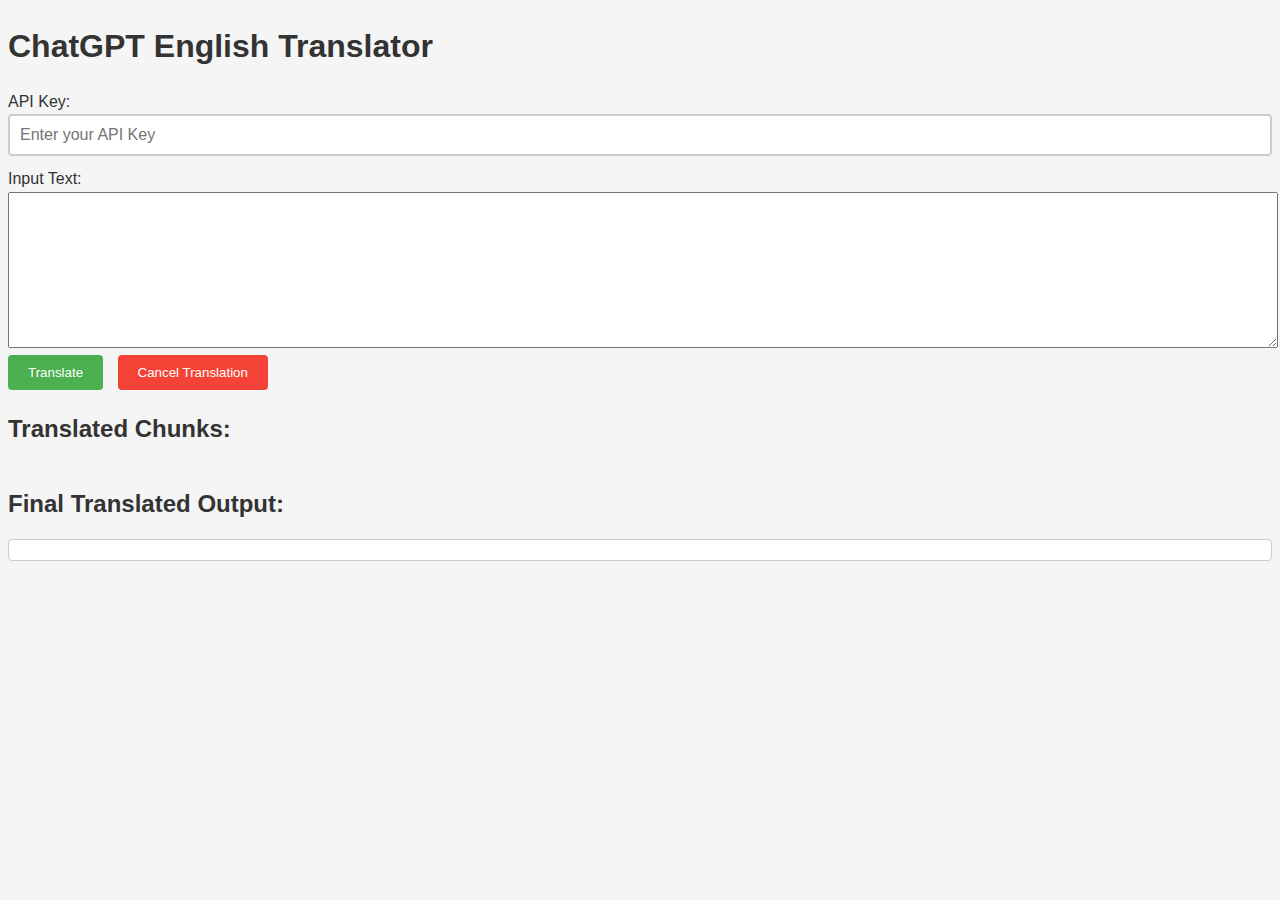
<file: index.html>
<!DOCTYPE html>
<html>

<head>
    <title>ChatGPT English Translator</title>
    <meta charset="UTF-8">
    <meta name="viewport" content="width=device-width, initial-scale=1.0">
    <link rel="stylesheet" href="styles.css">
    <script src="translator.js" defer></script>
</head>

<body>
    <header>
        <h1>ChatGPT English Translator</h1>
    </header>
    <main>
        <section class="api-key-section">
            <label for="api-key">API Key:</label>
            <input type="text" id="api-key" name="api-key" placeholder="Enter your API Key">
        </section>
        <section class="input-section">
            <label for="input">Input Text:</label>
            <textarea id="input" name="input"></textarea>
            <button id="translate-button">Translate</button>
            <button id="cancel-translate-button">Cancel Translation</button>
        </section>
        <section class="chunks-section">
            <h2>Translated Chunks:</h2>
            <div id="output"></div>
        </section>
        <section class="final-output-section">
            <h2>Final Translated Output:</h2>
            <div id="final-output"></div>
        </section>
    </main>
</body>

</html>
</file>
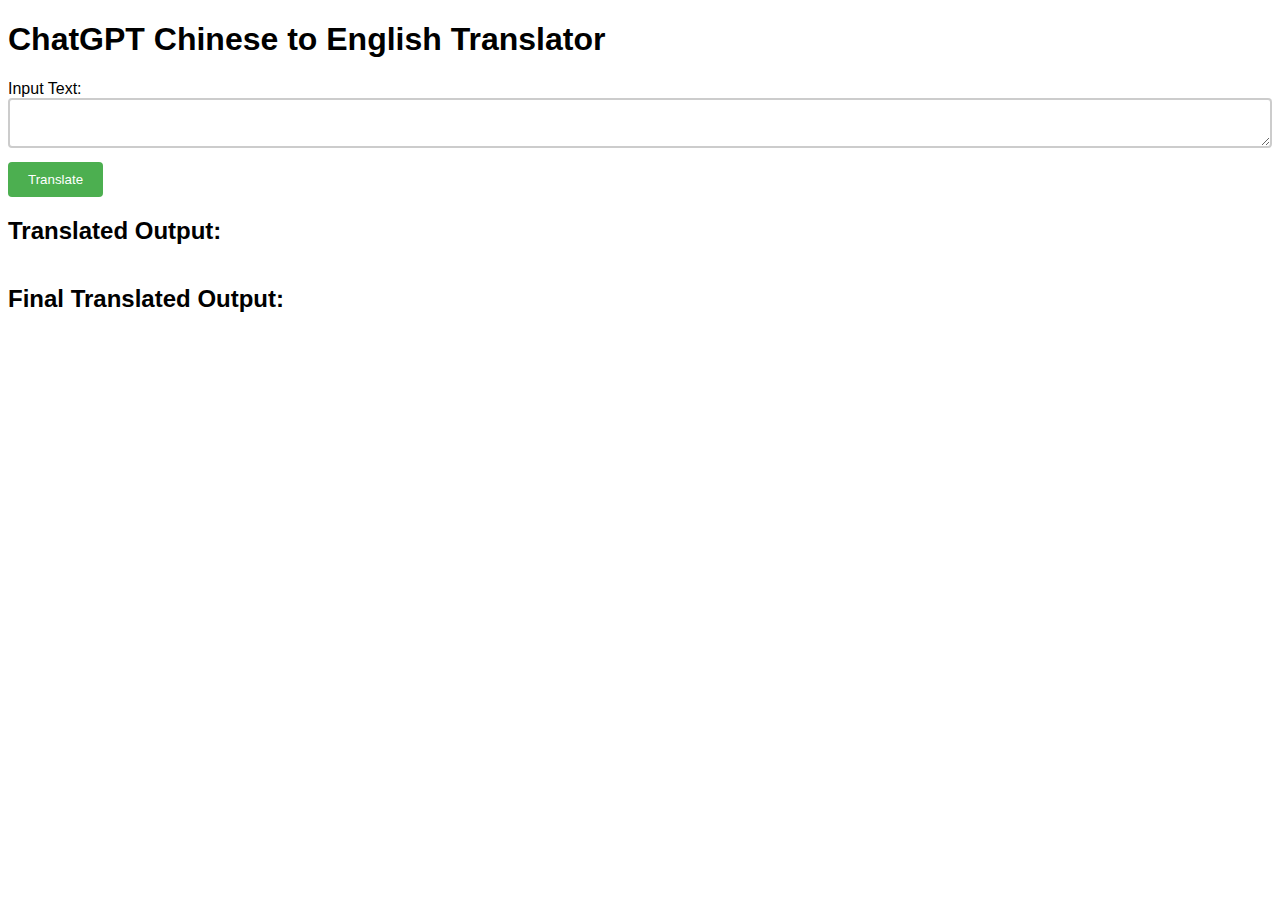
<file: v0/index.html>
<!DOCTYPE html>
<html>

<head>
    <title>ChatGPT Chinese to English Translator</title>
    <meta charset="UTF-8">
    <meta name="viewport" content="width=device-width, initial-scale=1.0">
    <style>
        body {
            font-family: Arial, sans-serif;
        }

        #input {
            width: 100%;
            height: 50px;
            font-size: 16px;
            padding: 10px;
            box-sizing: border-box;
            border: 2px solid #ccc;
            border-radius: 4px;
            margin-bottom: 10px;
        }

        #output {
            display: flex;
            flex-wrap: wrap;
        }

        .input-chunk,
        .output-chunk {
            width: 50%;
            padding: 10px;
            box-sizing: border-box;
        }

        .input-chunk {
            background-color: #f2f2f2;
        }

        button {
            background-color: #4CAF50;
            color: white;
            padding: 10px 20px;
            border: none;
            border-radius: 4px;
            cursor: pointer;
        }

        button:hover {
            background-color: #45a049;
        }
    </style>
</head>

<body>
    <h1>ChatGPT Chinese to English Translator</h1>
    <label for="input">Input Text:</label>
    <br>
    <textarea id="input" name="input"></textarea>
    <br>
    <button onclick="translate()">Translate</button>
    <br>
    <h2>Translated Output:</h2>
    <div id="output"></div>
    <h2>Final Translated Output:</h2>
    <div id="final-output"></div>
    <script>
        function splitText(text) {
            const paragraphs = text.split(/\r?\n/);
            const chunks = [];
            let chunk = '';
            for (let i = 0; i < paragraphs.length; i++) {
                const paragraph = paragraphs[i];
                if (chunk.length + paragraph.length > 2000) {
                    chunks.push(chunk.trim());
                    chunk = '';
                }
                chunk += paragraph + '\n';
            }
            if (chunk.length > 0) {
                chunks.push(chunk.trim());
            }
            return chunks;
        }
        function translateChunk(chunk) {
            return new Promise((resolve, reject) => {
                const url = "https://api.openai.com/v1/engines/davinci-codex/completions";
                const data = JSON.stringify({
                    model: "gpt-3.5-turbo",
                    messages: [{ "role": "user", "content": "translate to English: " + chunk }]
                });
                const xhr = new XMLHttpRequest();
                xhr.addEventListener("readystatechange", function () {
                    if (this.readyState === this.DONE) {
                        const response = JSON.parse(this.responseText);
                        const output = response.choices[0].text;
                        resolve(output);
                    }
                });
                xhr.open("POST", url);
                xhr.setRequestHeader("Content-Type", "application/json");
                xhr.setRequestHeader("Authorization", "Bearer API_KEY_HERE");
                xhr.send(data);
            });
        }
        async function translate() {
            const input = document.getElementById("input").value;
            const chunks = splitText(input);
            const outputContainer = document.getElementById("output");
            const finalOutputContainer = document.getElementById("final-output");
            outputContainer.innerHTML = '';
            finalOutputContainer.innerHTML = '';
            for (let i = 0; i < chunks.length; i++) {
                const chunk = chunks[i];
                const inputChunkElement = document.createElement('div');
                inputChunkElement.className = 'input-chunk';
                inputChunkElement.innerHTML = '<p>' + chunk + '</p>';
                outputContainer.appendChild(inputChunkElement);
                const outputChunkElement = document.createElement('div');
                outputChunkElement.className = 'output-chunk';
                try {
                    const output = await translateChunk(chunk);
                    outputChunkElement.innerHTML = '<p>' + output + '</p>';
                } catch (error) {
                    outputChunkElement.innerHTML = '<p>Error: ' + error.message + '</p>';
                }
                outputContainer.appendChild(outputChunkElement);
                finalOutputContainer.innerHTML += output + '\n';
            }
        }
    </script>
</body>

</html>
</file>
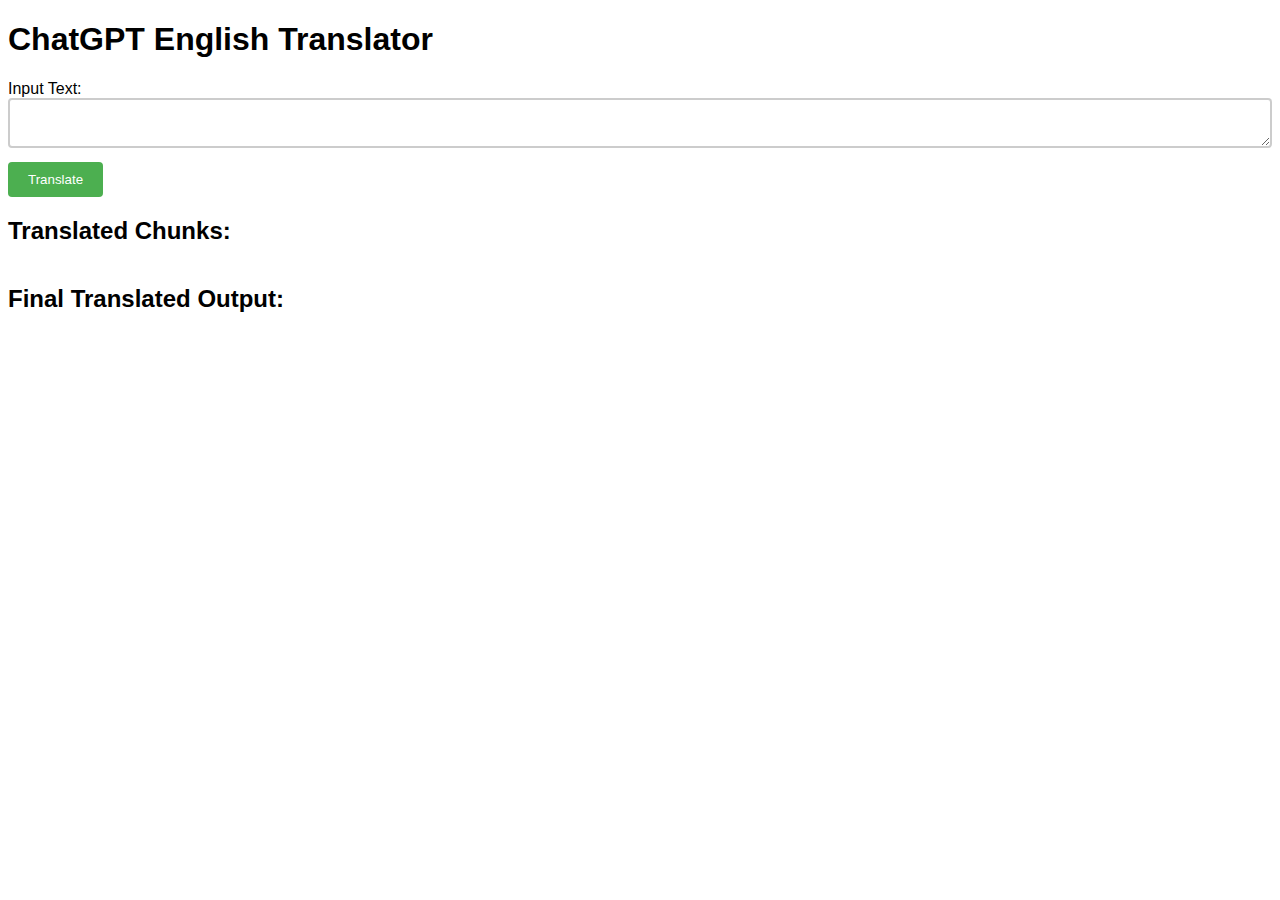
<file: v1/index.html>
<!DOCTYPE html>
<html>

<head>
    <title>ChatGPT English Translator</title>
    <meta charset="UTF-8">
    <meta name="viewport" content="width=device-width, initial-scale=1.0">
    <link rel="stylesheet" href="styles.css">
    <script src="translator.js" defer></script>
</head>

<body>
    <h1>ChatGPT English Translator</h1>
    <label for="input">Input Text:</label>
    <br>
    <textarea id="input" name="input"></textarea>
    <br>
    <button id="translate-button">Translate</button>
    <br>
    <h2>Translated Chunks:</h2>
    <div id="output"></div>
    <h2>Final Translated Output:</h2>
    <div id="final-output"></div>
</body>

</html>
</file>
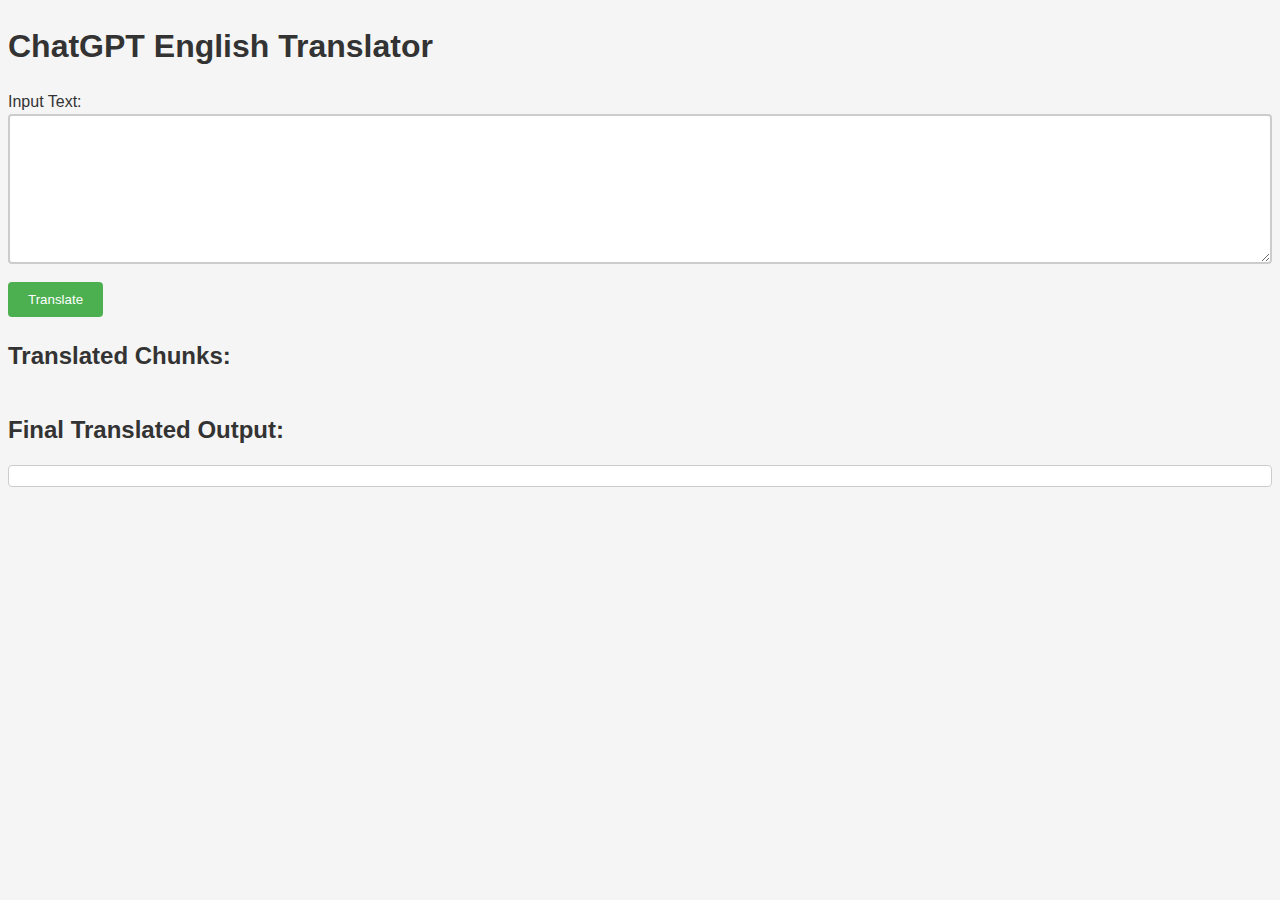
<file: v2/index.html>
<!DOCTYPE html>
<html>

<head>
    <title>ChatGPT English Translator</title>
    <meta charset="UTF-8">
    <meta name="viewport" content="width=device-width, initial-scale=1.0">
    <link rel="stylesheet" href="styles.css">
    <script src="translator.js" defer></script>
</head>

<body>
    <header>
        <h1>ChatGPT English Translator</h1>
    </header>
    <main>
        <section class="input-section">
            <label for="input">Input Text:</label>
            <textarea id="input" name="input"></textarea>
            <button id="translate-button">Translate</button>
        </section>
        <section class="chunks-section">
            <h2>Translated Chunks:</h2>
            <div id="output"></div>
        </section>
        <section class="final-output-section">
            <h2>Final Translated Output:</h2>
            <div id="final-output"></div>
        </section>
    </main>
</body>

</html>
</file>
<file: styles.css>
body {
    font-family: Arial, sans-serif;
    background-color: #f5f5f5;
    color: #333;
    line-height: 1.6;
}

h1, h2 {
    margin-bottom: 1rem;
}

input {
    width: 100%;
    font-size: 16px;
    padding: 10px;
    box-sizing: border-box;
    border: 2px solid #ccc;
    border-radius: 4px;
    margin-bottom: 10px;
}

#input {
    width: 100%;
    height: 150px;
}

#output {
    display: flex;
    flex-wrap: wrap;
}

.input-chunk,
.output-chunk {
    padding: 10px;
    box-sizing: border-box;
    white-space: pre-wrap;
    border: 1px solid #ccc;
    margin-bottom: 20px;
    border-radius: 4px;
    background-color: #ffffff;
}

.input-chunk {
    width: calc(50% - 10px);
    margin-right: 10px;
}

.output-chunk {
    width: 50%;
}

button {
    background-color: #4CAF50;
    color: white;
    padding: 10px 20px;
    border: none;
    border-radius: 4px;
    cursor: pointer;
    margin-right: 10px;
}

button:hover {
    background-color: #45a049;
}

#cancel-translate-button {
    background-color: #f44336;
}

#cancel-translate-button:hover {
    background-color: #e53935;
}

#final-output {
    white-space: pre-wrap;
    padding: 10px;
    box-sizing: border-box;
    border: 1px solid #ccc;
    margin-bottom: 20px;
    border-radius: 4px;
    background-color: #ffffff;
}

.loader {
    border: 4px solid #f3f3f3;
    border-radius: 50%;
    border-top: 4px solid #3498db;
    width: 24px;
    height: 24px;
    animation: spin 2s linear infinite;
    margin: 0 auto;
}

@keyframes spin {
    0% { transform: rotate(0deg); }
    100% { transform: rotate(360deg); }
}

/* Media Queries for Responsiveness */
@media (max-width: 768px) {
    .input-chunk {
        width: 100%;
        margin-right: 0;
        margin-bottom: 1rem;
    }

    .output-chunk {
        width: 100%;
    }
}
</file>
<file: v1/styles.css>
body {
    font-family: Arial, sans-serif;
}

#input {
    width: 100%;
    height: 50px;
    font-size: 16px;
    padding: 10px;
    box-sizing: border-box;
    border: 2px solid #ccc;
    border-radius: 4px;
    margin-bottom: 10px;
}

#output {
    display: flex;
    flex-wrap: wrap;
}

.input-chunk,
.output-chunk {
    width: 50%;
    padding: 10px;
    box-sizing: border-box;
    white-space: pre-wrap;
    border: 1px solid red;
    margin-bottom: 10px;
}

.input-chunk {
    background-color: #f2f2f2;
    border-top: 1px solid green;
}

button {
    background-color: #4CAF50;
    color: white;
    padding: 10px 20px;
    border: none;
    border-radius: 4px;
    cursor: pointer;
}

button:hover {
    background-color: #45a049;
}

#final-output {
    white-space: pre-wrap;
}
</file>
<file: v2/styles.css>
body {
    font-family: Arial, sans-serif;
    background-color: #f5f5f5;
    color: #333;
    line-height: 1.6;
}

h1, h2 {
    margin-bottom: 1rem;
}

#input {
    width: 100%;
    height: 150px;
    font-size: 16px;
    padding: 10px;
    box-sizing: border-box;
    border: 2px solid #ccc;
    border-radius: 4px;
    margin-bottom: 10px;
}

#output {
    display: flex;
    flex-wrap: wrap;
}

.input-chunk,
.output-chunk {
    padding: 10px;
    box-sizing: border-box;
    white-space: pre-wrap;
    border: 1px solid #ccc;
    margin-bottom: 20px;
    border-radius: 4px;
    background-color: #ffffff;
}

.input-chunk {
    width: calc(50% - 10px);
    margin-right: 10px;
}

.output-chunk {
    width: 50%;
}

button {
    background-color: #4CAF50;
    color: white;
    padding: 10px 20px;
    border: none;
    border-radius: 4px;
    cursor: pointer;
}

button:hover {
    background-color: #45a049;
}

#final-output {
    white-space: pre-wrap;
    padding: 10px;
    box-sizing: border-box;
    border: 1px solid #ccc;
    margin-bottom: 20px;
    border-radius: 4px;
    background-color: #ffffff;
}

/* Media Queries for Responsiveness */
@media (max-width: 768px) {
    .input-chunk {
        width: 100%;
        margin-right: 0;
        margin-bottom: 1rem;
    }

    .output-chunk {
        width: 100%;
    }
}
</file>
